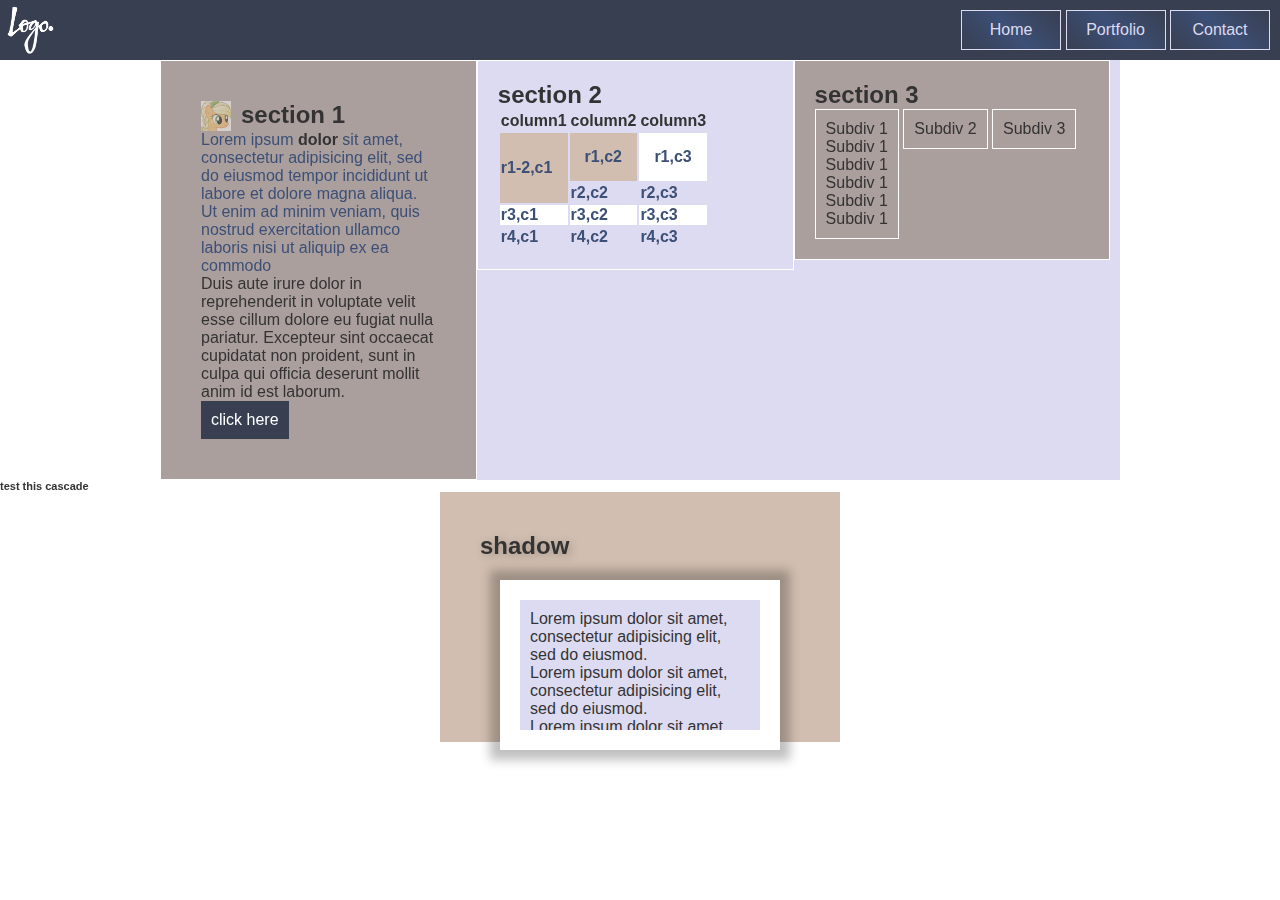
<file: about.html>
<!DOCTYPE html>
<html>
<head>
	<title>more css</title>
	<link rel="stylesheet" type="text/css" href="css/style2.css">
	<link rel="stylesheet" type="text/css" href="css/cass.css">
	<style>

		h6{
			font-size:90px;
		}

	</style>
</head>
<body>
<header>
    <img id="logo" src="img/logo.png">
    <nav>
    <ul>
        <li><a href="">Home</a></li>
        <li><a href="">Portfolio</a>
            <ul>
                <li><a href="">Web Design</a></li>
                <li><a href="">Web Dev</a></li>
            </ul>
        </li>
        <li><a href="">Contact</a></li>
    </ul>
    </nav>
</header>
<div id="mainContent">
	<div>
		<h2><img src="img/testimg1.jpg">section 1</h2>
		<p class="firstpara">Lorem ipsum <b>dolor</b> sit amet, consectetur adipisicing elit, sed do eiusmod	tempor incididunt ut labore et dolore magna aliqua. Ut enim ad minim veniam, quis nostrud exercitation ullamco laboris nisi ut aliquip ex ea commodo
		</p>
		<p>
		Duis aute irure dolor in reprehenderit in voluptate velit esse cillum dolore eu fugiat nulla pariatur. Excepteur sint occaecat cupidatat non
		proident, sunt in culpa qui officia deserunt mollit anim id est laborum.<br>
		<a href="" class="btn">click here</a>
		</p>
	</div>
	<div>
		<h2>section 2</h2>
		<table>
			<tr>
				<th>column1</th>
				<th>column2</th>
				<th>column3</th>
			</tr>
			<tr>
				<td rowspan="2">r1-2,c1</td>
				<td>r1,c2</td>
				<td>r1,c3</td>
			</tr>
			<tr>
				<td>r2,c2</td>
				<td>r2,c3</td>
			</tr>
			<tr>
				<td>r3,c1</td>
				<td>r3,c2</td>
				<td>r3,c3</td>
			</tr>
			<tr>
				<td>r4,c1</td>
				<td>r4,c2</td>
				<td>r4,c3</td>
			</tr>
		</table>
	</div>
	<div>
		<h2>section 3</h2>
		<div>
			<p>Subdiv 1</p>
			<p>Subdiv 1</p>
			<p>Subdiv 1</p>
			<p>Subdiv 1</p>
			<p>Subdiv 1</p>
			<p>Subdiv 1</p>
		</div>
		<div>
			<p>Subdiv 2</p>
		</div>
		<div>
			<p>Subdiv 3</p>
		</div>
	</div>
	<br style="clear:both;">
</div>
<div>
	<h6 id="cascade" class="cascading" style="font-size: 11px">test this cascade</h6>
</div>
    
<div id="contain">
    <h2>shadow</h2>
    <div class="content">
        <p>Lorem ipsum dolor sit amet, consectetur adipisicing elit, sed do eiusmod.</p>
        <p>Lorem ipsum dolor sit amet, consectetur adipisicing elit, sed do eiusmod.</p>
        <p>Lorem ipsum dolor sit amet, consectetur adipisicing elit, sed do eiusmod.</p>
        <p>Lorem ipsum dolor sit amet, consectetur adipisicing elit, sed do eiusmod.</p>
    </div>
</div>
</body>
</html>
</file>
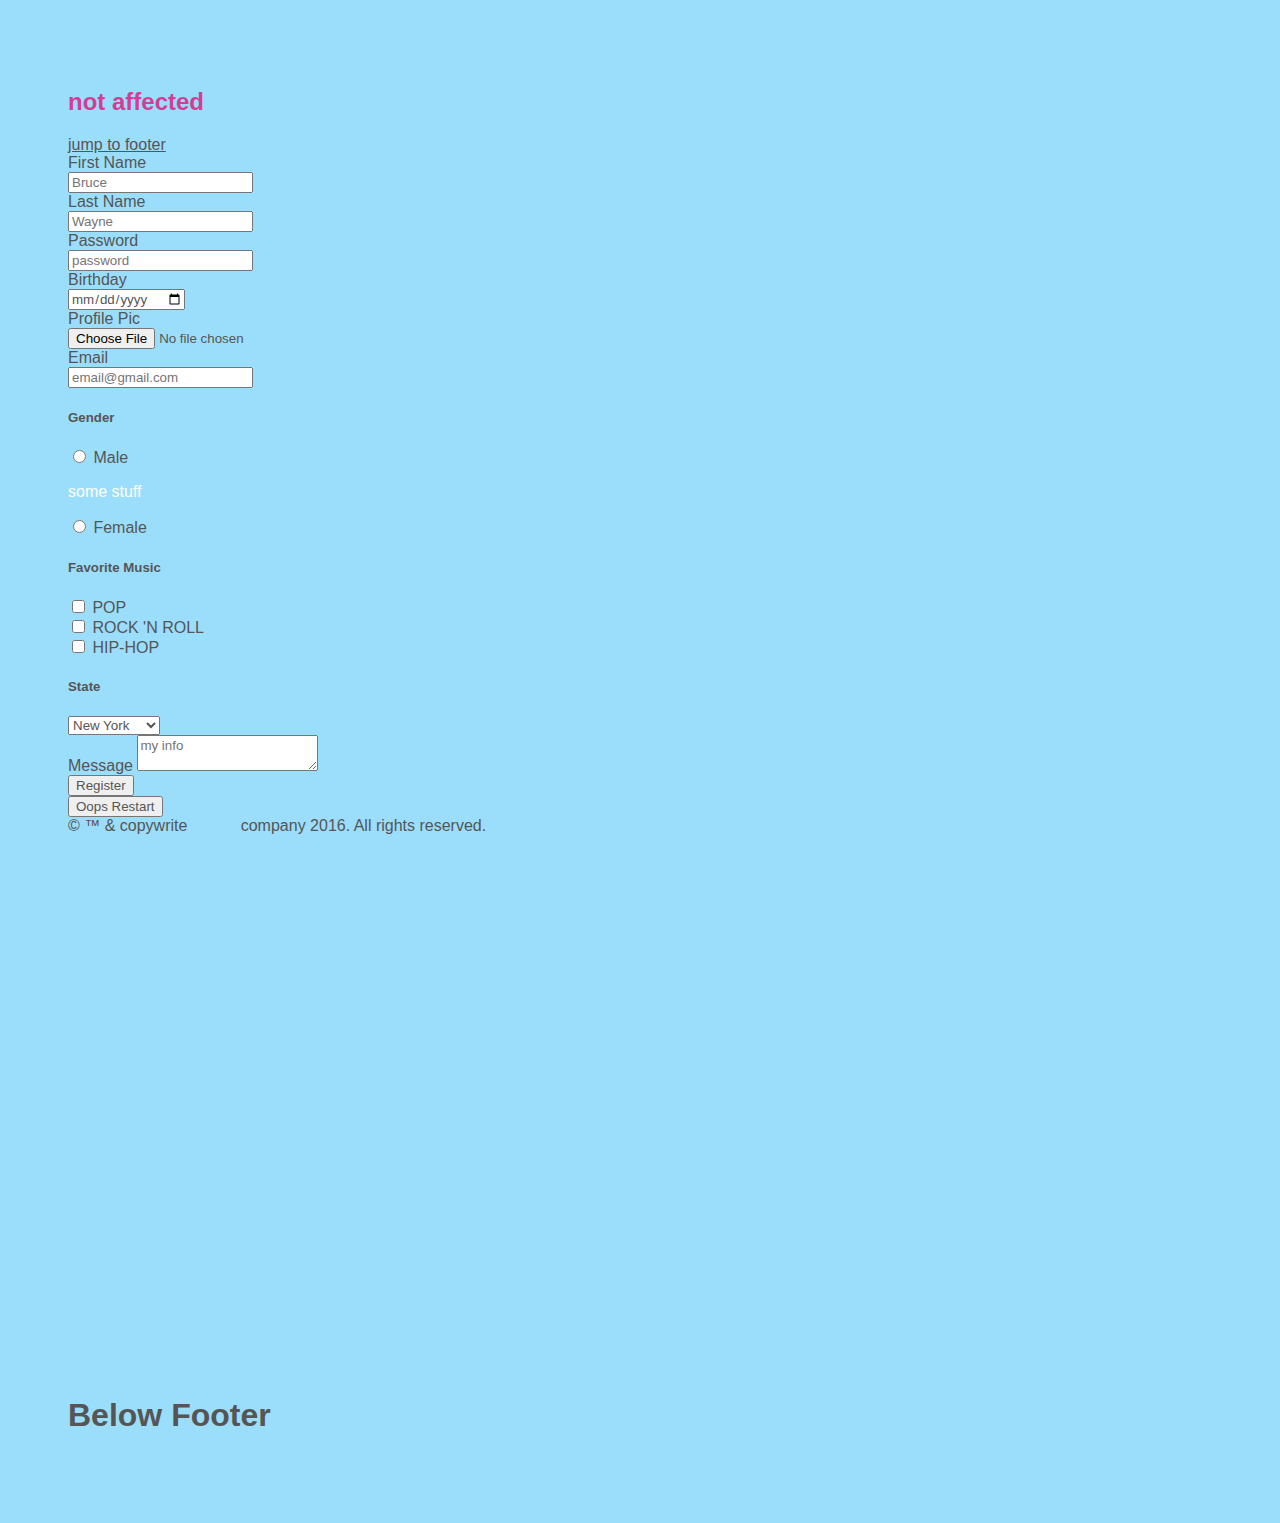
<file: contact.html>
<!DOCTYPE html>
<html>
<head>
	<title>Contact Form</title>
	<link rel="stylesheet" type="text/css" href="css/style.css">
</head>
<body>
<h2>not affected</h2>
<a href="#foot">jump to footer</a>
<!-- Is a comment -->
<form>
	<label> First Name<br>
		<input type="text" name="fname" placeholder="Bruce" required>
	</label>
	<br>
	<label>Last Name<br>
		<input type="text" name="lname" placeholder="Wayne">
	</label>
	<br>
	<label>Password<br>
		<input type="password" name="pswd" placeholder="password">
	</label>
	<br>
	<label>Birthday<br>
		<input type="date" name="bday" required>
	</label>
	<br>
	<label>Profile Pic<br>
		<input type="file" name="pic">
	</label>
	<br>
	<label>Email<br>
		<input type="email" name="email" placeholder="email@gmail.com">
	</label>
	<br>
	<h5>Gender</h5>
	<label>
		<input type="radio" name="gender" value="m"> Male
	</label>
	<p>some stuff</p>
	<label>
		<input type="radio" name="gender" value="f"> Female
	</label>
	<br>
	<h5>Favorite Music</h5>
	<label>
		<input type="checkbox" name="genre" value="pop"> POP
	</label>
	<br>
	<label>
		<input type="checkbox" name="genre" value="rock"> ROCK 'N ROLL
	</label>
	<br>
		<label>
		<input type="checkbox" name="genre" value="hiphop"> HIP-HOP
	</label>
	<br>
	<h5>State</h5>
	<select>
		<option name="state" value="NY" >New York</option>
		<option name="state" value="NJ" >New Jersey</option>
		<option name="state" value="FL" >Florida</option>
	</select>
	<br>
	<label>Message
		<textarea name="info" placeholder="my info"></textarea>
	</label>
	<br>
	<input type="submit" name="submit" value="Register">
	<br>
	<input type="reset" name="reset this form" value="Oops Restart">



</form>

<footer id="foot">
	&copy; &trade; &amp; copywrite &nbsp;&nbsp;&nbsp;&nbsp;&nbsp;&nbsp;&nbsp;&nbsp;&nbsp;&nbsp;  company 2016. All rights reserved.<br><br><br><br><br><br><br><br><br><br><br><br><br><br><br><br><br><br><br><br><br><br><br><br><br><br><br><br><br><br><br>
</footer>
<h1>Below Footer</h1>

</body>
</html>
</file>
<file: css/style2.css>
*{
	font-family:'helvetica';
	color:#333;
	box-sizing: border-box;
    margin: 0px;
}

/*nav*/

header {
	position: relative;
	height:60px;
	background-color: #383F51;
}

#logo{
	height: 100%;
	padding: 5px;	
}

nav{
	position: absolute;
	right: 0px;
	top: 0px;
	padding: 0px;
	margin: 0px;
}

nav > ul{
	margin: 10px;
}

nav li ul{
	display: none;
}

nav li: hover ul, nav ul li li{
	display: block;
}

nav ul li{
	list-style: none;
	display: inline-block;
	vertical-align: top;
}

nav ul li ul{
	margin: 0px;
	padding: 0px;
}

nav a{
	color: #DDDBF1;
	background-color: #383F51;
    background: linear-gradient(45deg, #383F51, #3C4F76, #383F51);
	text-decoration: none;
	padding: 10px;
	display: block;
	width: 100px;
	text-align: center;
	border: 1px solid #DDDBF1;
}

nav a:hover{
	background: #DDDBF1;
	color: #383F51;
}

#mainContent{
	width:960px;
	margin:0px auto 0px auto;
	background-color: #DDDBF1;
}

#mainContent div{
	border:1px solid #fff;
}

#mainContent > div{
	padding:20px;
	width:33%;
	display: block;
	float:left;
}

.firstpara, td {
	color:#3C4F76;
}

td{
	font-weight:bold;
}

td[rowspan="2"]{
	background-color:#D1BEB0;
}

td[rowspan="2"] + td {
	background-color:#D1BEB0;
}

td[rowspan="2"] ~ td {
	padding: 15px;
}

.btn, .btn:focus, .btn:visited, .btn:active {
	display:inline-block;
	padding:10px;
	background-color:#383F51;
	color:#fff;
	text-decoration: none;
}

.btn:hover{
	background-color: #fff;
	color:#383F51;
}


#mainContent div:first-of-type{
	background-color: #AB9F9D;
}

#mainContent div:first-child{
	padding:40px;
}

#mainContent div:last-of-type{
	background-color: #AB9F9D;
}

#mainContent div:last-child{
	padding:40px;
}

tr{
	background-color: #fff;
}

tr:nth-child(1){
	background-color: #D1BEB0;
}

tr:nth-child(odd){
	background-color: #DDDBF1;
}

#mainContent > div > div{
	display:inline-block;
	padding: 10px!important;
	vertical-align: top;
}

h2 img{
	width:40px;
	height:30px;
	padding-right: 10px;
	vertical-align: top;
    opacity: .5;
}

h2 img:hover {
    opacity: 1;
}

/*
#mainContent:after {
	content: '';
	display: block;
	clear: both;
}
*/

/*cascade experiment*/

h6{
	font-size:10px;
}

h6{
	font-size:30px;
}

.cascading{
	font-size:30px;
}

#cascade{
	font-size:50px;
}

div h6{
	font-size:20px;
}

html body div #cascade{
	font-size: 40px;
}

div .cascading{
	font-size:30px;
}

div #cascade{
	font-size:80px;
}

h6{
	font-size: 200px;
}

#contain {
    width: 400px;
    margin: 0 auto;
    background-color: #D1BEB0;
    padding: 40px;
    height: 100vh;
    min-width: 400px;
    max-width: 450px;
    min-height: 200px;
    max-height: 250px;
}

.content {
    width: calc(100% - 40px);
    background-color: #DDDBF1;
    border: 20px solid #FFF;
    margin: 20px;
    height: 100%;
    padding: 10px;
    overflow-y: scroll;
    overflow-x: hidden;
    box-shadow: 0px 0px 10px 10px rgba(0, 0, 0, .25);
}

#contain h2 {
    text-shadow: 2px 2px 10px rgba(0, 0, 0, .25);
}
</file>
<file: css/cass.css>
h6{
	font-size:200px;
}
</file>
<file: css/style.css>
*{
	font-family:'helvetica';
	color:#555;
	box-sizing: border-box;
	/* this is a comment */
}

body{
	padding:60px;
	background: #9BDEFB url(http://weknowyourdreams.com/images/ocean/ocean-04.jpg);
	background-size: contain;
	background-repeat: no-repeat;
	background-position: center 120%;
	background-attachment: fixed;
}

h2 {
	color:#D43D94;
}

#subhead, h6, p{color:#fff;}

#makeblue{
	color:#00f;
}

.group1{ color:#f00; }

li.group1{
	color:#000;
	font-weight:bold;
	font-size:50px;
}

div p{
	color:black;
}

#poppa {
	font-size:30px;
}

#poppa li{
	color:#000;
}

#poppa > ul > li > ul > li{
	color:#f00;
}

.group1 + h5{
	font-size:30px;
}
</file>
